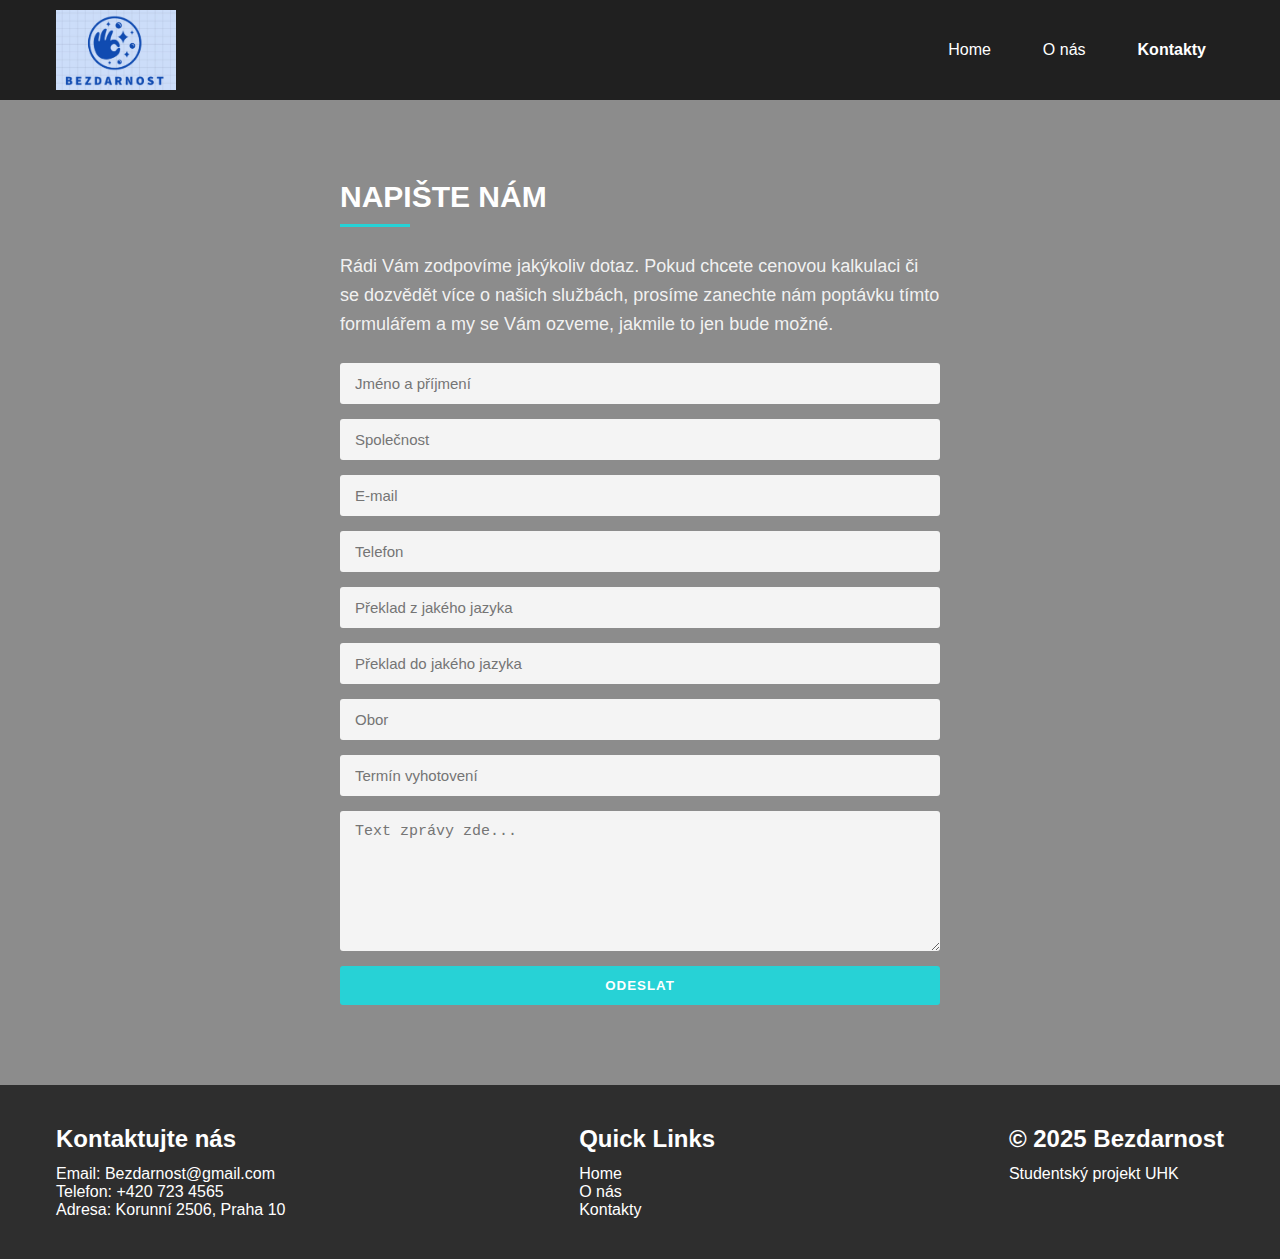
<file: Kontakty.html>
<!DOCTYPE html>
<html lang="cs">

<head>
    <meta charset="UTF-8">
    <meta name="viewport" content="width=device-width, initial-scale=1.0">
    <title>Kontakty - Bezdarnost</title>
    <link rel="stylesheet" href="static/styles/Kontakty.css">
    <script src="static/scripts/script.js"></script>
</head>

<body>


    <header class="header">
        <nav class="header__nav">
            <img class="header__logo" src="static/images/logo.jpg" alt="Logo">

            <button class="header__toggle">&#9776;</button>

            <div class="header__menu">
                <a class="header__link" href="/">Home</a>
                <a class="header__link" href="Onas.html">O nás</a>
                <a class="header__link header__link--active" href="Kontakty.html">Kontakty</a>
            </div>
        </nav>
    </header>

    <main class="main">


        <section class="contact-section">
            <div class="contact-section__overlay"></div>

            <div class="contact-section__container">

                <h2 class="contact-section__title">NAPIŠTE NÁM</h2>
                <div class="contact-section__underline"></div>

                <p class="contact-section__intro">
                    Rádi Vám zodpovíme jakýkoliv dotaz. Pokud chcete cenovou kalkulaci či se
                    dozvědět více o našich službách, prosíme zanechte nám poptávku tímto
                    formulářem a my se Vám ozveme, jakmile to jen bude možné.
                </p>

                <form class="contact-form">

                    <input class="contact-form__input" type="text" placeholder="Jméno a příjmení">
                    <input class="contact-form__input" type="text" placeholder="Společnost">
                    <input class="contact-form__input" type="email" placeholder="E-mail">
                    <input class="contact-form__input" type="text" placeholder="Telefon">

                    <input class="contact-form__input" type="text" placeholder="Překlad z jakého jazyka">
                    <input class="contact-form__input" type="text" placeholder="Překlad do jakého jazyka">

                    <input class="contact-form__input" type="text" placeholder="Obor">
                    <input class="contact-form__input" type="text" placeholder="Termín vyhotovení">

                    <textarea class="contact-form__textarea" placeholder="Text zprávy zde..."></textarea>

                    <button class="contact-form__button" type="submit">ODESLAT</button>

                </form>

            </div>
        </section>

    </main>


    <footer class="footer">
        <div class="footer__container">

            <div class="footer__col">
                <h3 class="footer__title">Kontaktujte nás</h3>
                <p>Email: Bezdarnost@gmail.com</p>
                <p>Telefon: +420 723 4565</p>
                <p>Adresa: Korunní 2506, Praha 10</p>
            </div>

            <div class="footer__col">
                <h3 class="footer__title">Quick Links</h3>
                <p><a class="footer__link" href="/">Home</a></p>
                <p><a class="footer__link" href="Onas.html">O nás</a></p>
                <p><a class="footer__link" href="Kontakty.html">Kontakty</a></p>
            </div>

            <div class="footer__col">
                <h3 class="footer__title">© 2025 Bezdarnost</h3>
                <p>Studentský projekt UHK</p>
            </div>

        </div>
    </footer>


</body>

</html>
</file>
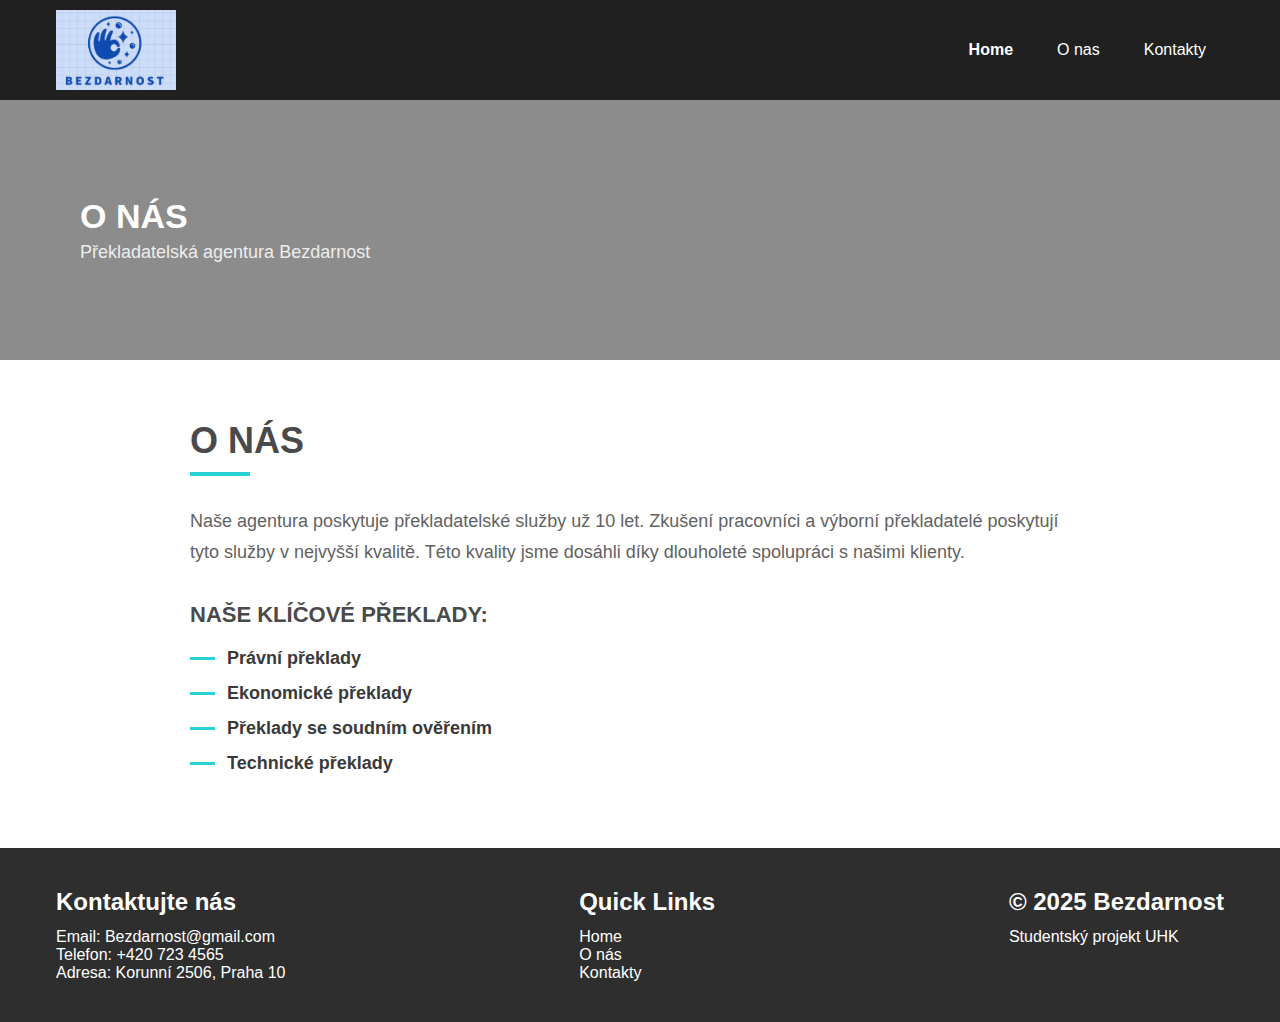
<file: Onas.html>
<!DOCTYPE html>
<html lang="cs">

<head>
    <meta charset="UTF-8">
    <meta name="viewport" content="width=device-width, initial-scale=1.0">
    <title>O nás - Bezdarnost</title>
    <link rel="stylesheet" href="static/styles/Onas.css">
    <script src="static/scripts/script.js"></script>
</head>

<body>


    <header class="header">
        <nav class="header__nav">
            <img class="header__logo" src="static/images/logo.jpg" alt="Logo Bezdarnost">

            <button class="header__toggle" aria-label="Otevrit menu">&#9776;</button>

            <div class="header__menu">
                <a class="header__link header__link--active" href="/">Home</a>
                <a class="header__link" href="Onas.html">O nas</a>
                <a class="header__link" href="Kontakty.html">Kontakty</a>
            </div>
        </nav>
    </header>


    <section class="about-hero">
        <div class="about-hero__overlay"></div>

        <div class="about-hero__content">
            <h1 class="about-hero__title">O NÁS</h1>
            <p class="about-hero__subtitle">Překladatelská agentura Bezdarnost</p>
        </div>
    </section>


    <section class="about">
        <div class="about__container">

            <h2 class="about__heading">O NÁS</h2>
            <div class="about__line"></div>

            <p class="about__paragraph">
                Naše agentura poskytuje překladatelské služby už 10 let.
                Zkušení pracovníci a výborní překladatelé poskytují tyto služby v nejvyšší kvalitě.
                Této kvality jsme dosáhli díky dlouholeté spolupráci s našimi klienty.
            </p>

            <h3 class="about__subheading">NAŠE KLÍČOVÉ PŘEKLADY:</h3>

            <ul class="about__services">
                <li class="about__service"><span></span>Právní překlady</li>
                <li class="about__service"><span></span>Ekonomické překlady</li>
                <li class="about__service"><span></span>Překlady se soudním ověřením</li>
                <li class="about__service"><span></span>Technické překlady</li>
            </ul>
        </div>
    </section>


    <footer class="footer">
        <div class="footer__container">

            <div class="footer__col">
                <h3 class="footer__title">Kontaktujte nás</h3>
                <p>Email: Bezdarnost@gmail.com</p>
                <p>Telefon: +420 723 4565</p>
                <p>Adresa: Korunní 2506, Praha 10</p>
            </div>

            <div class="footer__col">
                <h3 class="footer__title">Quick Links</h3>
                <p><a class="footer__link" href="/">Home</a></p>
                <p><a class="footer__link" href="Onas.html">O nás</a></p>
                <p><a class="footer__link" href="Kontakty.html">Kontakty</a></p>
            </div>

            <div class="footer__col">
                <h3 class="footer__title">© 2025 Bezdarnost</h3>
                <p>Studentský projekt UHK</p>
            </div>

        </div>
    </footer>

</body>

</html>
</file>
<file: static/styles/Kontakty.css>
*,
*::before,
*::after {
    padding: 0;
    margin: 0;
    box-sizing: border-box;
}

body {
    font-family: Arial, sans-serif;
    color: #ffffff;
}


.header {
    background-color: #202020;
}

.header__nav {
    max-width: 1200px;
    margin: 0 auto;
    padding: 10px 16px;
    display: flex;
    align-items: center;
    justify-content: space-between;
}

.header__logo {
    width: 120px;
    height: 80px;
    object-fit: cover;
}

.header__toggle {
    display: none;
    font-size: 28px;
    background: none;
    border: none;
    color: white;
    cursor: pointer;
}

.header__menu {
    display: flex;
    gap: 16px;
}

.header__link {
    color: white;
    text-decoration: none;
    padding: 16px 18px;
    transition: background-color 0.2s ease;
}

.header__link:hover {
    background-color: #585858;
}

.header__link--active {
    font-weight: 700;
}


@media (max-width: 900px) {

    .header__toggle {
        display: block;
    }

    .header__menu {
        display: none;
        position: absolute;
        right: 16px;
        top: 70px;
        flex-direction: column;
        background-color: #202020;
        width: 160px;
        z-index: 999;
    }

    .header__menu.header__menu--open {
        display: flex;
    }

    .header__link {
        padding: 14px;
    }
}


.contact-section {
    position: relative;
    background-image: url("https://alltops.com.ua/wp-content/uploads/2024/11/%D0%9C%D1%96%D1%81%D1%86%D1%8F-%D0%B4%D0%B5-%D0%B7%D0%B4%D1%96%D0%B9%D1%81%D0%BD%D1%8E%D1%8E%D1%82%D1%8C%D1%81%D1%8F-%D0%B1%D0%B0%D0%B6%D0%B0%D0%BD%D0%BD%D1%8F.jpg");
    background-size: cover;
    background-position: center;
    padding: 80px 16px;
}

.contact-section__overlay {
    position: absolute;
    inset: 0;
    background: rgba(0,0,0,0.45);
}

.contact-section__container {
    position: relative;
    max-width: 600px;
    margin: 0 auto;
    z-index: 2;
}

.contact-section__title {
    font-size: 30px;
    font-weight: 700;
    margin-bottom: 10px;
}

.contact-section__underline {
    width: 70px;
    height: 3px;
    background: #27d2d6;
    margin-bottom: 25px;
}

.contact-section__intro {
    font-size: 18px;
    line-height: 1.6;
    margin-bottom: 25px;
    color: rgba(255,255,255,0.9);
}


.contact-form {
    display: grid;
    grid-template-columns: 1fr;
    gap: 15px;
}

.contact-form__input,
.contact-form__textarea {
    width: 100%;
    padding: 12px 15px;
    border: none;
    background: rgba(255,255,255,0.9);
    font-size: 15px;
    border-radius: 3px;
    outline: none;
    color: #000000;
}

.contact-form__textarea {
    min-height: 140px;
    resize: vertical;
}

.contact-form__button {
    background: #27d2d6;
    color: white;
    padding: 12px 30px;
    border: none;
    font-weight: 600;
    cursor: pointer;
    border-radius: 3px;
    letter-spacing: 1px;
    transition: background-color 0.3s ease;
}

.contact-form__button:hover {
    background: #1bb8bb;
}


.footer {
    background-color: #2e2e2e;
    padding: 40px 0;
    color: white;
}

.footer__container {
    max-width: 1200px;
    margin: 0 auto;
    padding: 0 16px;
    display: flex;
    justify-content: space-between;
    gap: 40px;
}

.footer__title {
    font-size: 24px;
    margin-bottom: 12px;
}

.footer__link {
    color: white;
    text-decoration: none;
    transition: 0.2s;
}

.footer__link:hover {
    text-decoration: underline;
}

@media (max-width: 900px) {
    .footer__container {
        flex-direction: column;
        text-align: center;
        gap: 25px;
    }
}
</file>
<file: static/styles/Onas.css>
*,
*::before,
*::after {
    margin: 0;
    padding: 0;
    box-sizing: border-box;
}

body {
    font-family: Arial, sans-serif;
    color: #333333;
}


.header {
    background-color: #202020;
}

.header__nav {
    max-width: 1200px;
    margin: 0 auto;
    padding: 10px 16px;
    display: flex;
    align-items: center;
    justify-content: space-between;
}

.header__logo {
    width: 120px;
    height: 80px;
    object-fit: cover;
}

.header__toggle {
    display: none;
    background: none;
    color: white;
    border: none;
    font-size: 28px;
    cursor: pointer;
}

.header__menu {
    display: flex;
    gap: 8px;
}

.header__link {
    padding: 16px 18px;
    text-decoration: none;
    color: white;
    transition: background 0.2s;
}

.header__link:hover {
    background-color: #585858;
}

.header__link--active {
    font-weight: 700;
}


@media (max-width: 900px) {
    .header__toggle {
        display: block;
    }

    .header__menu {
        display: none;
        position: absolute;
        top: 70px;
        right: 16px;
        background-color: #202020;
        flex-direction: column;
        width: 160px;
        z-index: 999;
    }

    .header__menu.header__menu--open {
        display: flex;
    }

    .header__link {
        padding: 12px;
    }
}


.about-hero {
    position: relative;
    height: 260px;
    background-image: url("https://photocentra.ru/images/main26/267399_main.jpg");
    background-size: cover;
    background-position: center;
    display: flex;
    align-items: center;
}

.about-hero__overlay {
    position: absolute;
    inset: 0;
    background: rgba(0, 0, 0, 0.45);
}

.about-hero__content {
    position: relative;
    padding-left: 80px;
    color: white;
}

.about-hero__title {
    font-size: 34px;
    font-weight: 700;
    margin-bottom: 6px;
}

.about-hero__subtitle {
    font-size: 18px;
    opacity: 0.85;
}

@media (max-width: 600px) {
    .about-hero__content {
        padding-left: 20px;
    }

    .about-hero__title {
        font-size: 26px;
    }

    .about-hero__subtitle {
        font-size: 15px;
    }
}


.about {
    padding: 60px 16px;
}

.about__container {
    max-width: 900px;
    margin: 0 auto;
    color: #4a4a4a;
}

.about__heading {
    font-size: 36px;
    margin-bottom: 10px;
    font-weight: 700;
}

.about__line {
    width: 60px;
    height: 4px;
    background: #28d1d3;
    margin-bottom: 30px;
}

.about__paragraph {
    font-size: 18px;
    line-height: 1.7;
    margin-bottom: 35px;
    color: #626262;
}

.about__subheading {
    font-size: 22px;
    margin-bottom: 20px;
    font-weight: 700;
}

.about__services {
    list-style: none;
    padding: 0;
}

.about__service {
    font-size: 18px;
    margin-bottom: 14px;
    font-weight: 600;
    color: #3a3a3a;
    display: flex;
    align-items: center;
}

.about__service span {
    width: 25px;
    height: 3px;
    background: #28d1d3;
    margin-right: 12px;
    display: inline-block;
}

@media (max-width: 600px) {
    .about__heading {
        font-size: 30px;
    }

    .about__paragraph {
        font-size: 16px;
    }

    .about__service {
        font-size: 16px;
    }
}


.footer {
    background-color: #2e2e2e;
    color: white;
    padding: 40px 0;
}

.footer__container {
    max-width: 1200px;
    margin: 0 auto;
    padding: 0 16px;
    display: flex;
    justify-content: space-between;
    gap: 40px;
}

.footer__title {
    font-size: 24px;
    margin-bottom: 12px;
}

.footer__link {
    text-decoration: none;
    color: white;
}

.footer__link:hover {
    text-decoration: underline;
}

@media (max-width: 900px) {
    .footer__container {
        flex-direction: column;
        text-align: center;
        gap: 25px;
    }
}
</file>
